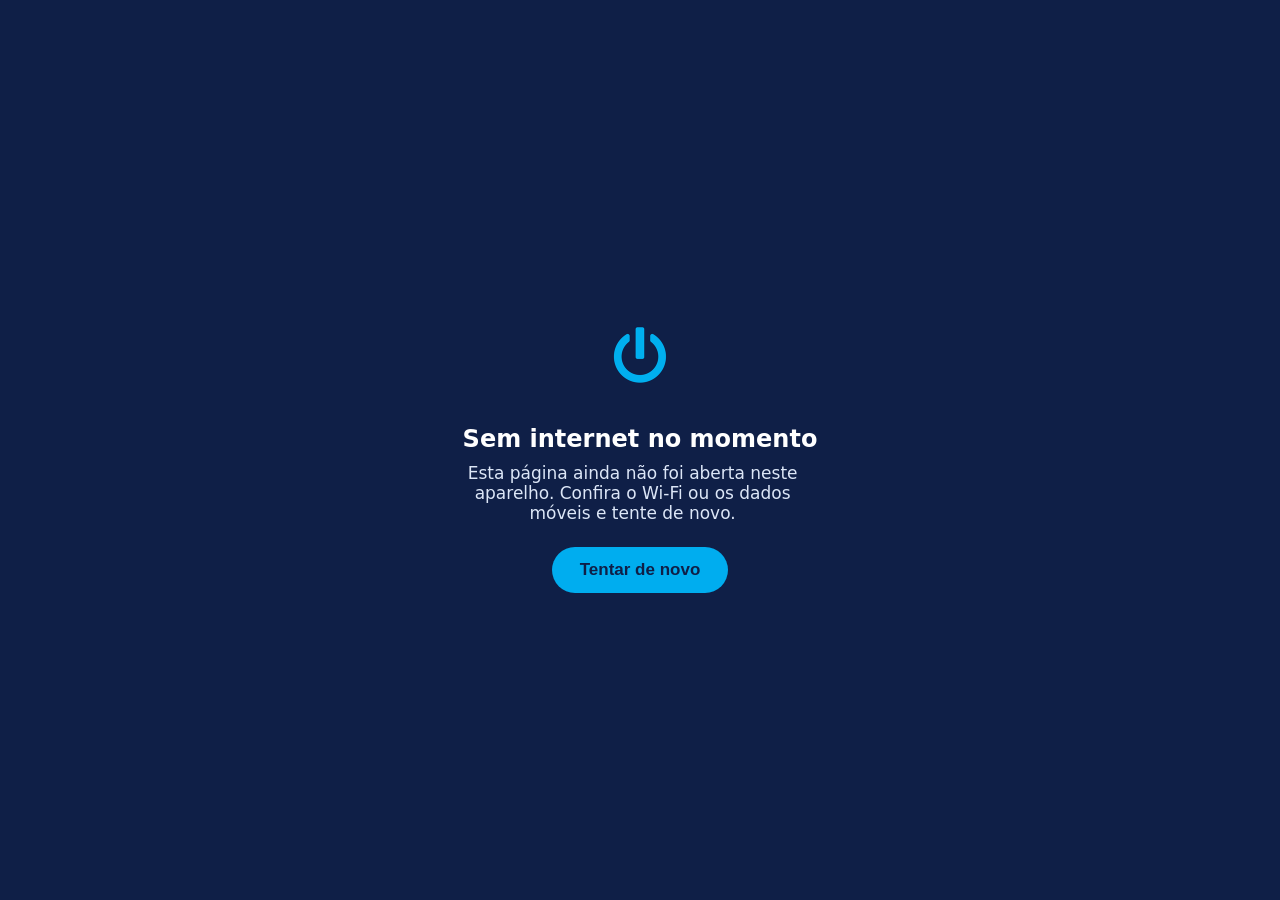
<file: offline.html>
<!DOCTYPE html>
<html lang="pt-BR">
<head>
<meta charset="UTF-8">
<meta name="viewport" content="width=device-width, initial-scale=1">
<meta name="theme-color" content="#0F1F47">
<meta name="robots" content="noindex">
<title>Sem internet | Azul Marinho</title>
<link rel="icon" href="/favicon.svg" type="image/svg+xml">
<style>
body{ margin:0; min-height:100vh; display:grid; place-items:center; background:#0F1F47; color:#DCE6F7;
      font-family:system-ui, -apple-system, "Segoe UI", sans-serif; text-align:center; padding:24px; box-sizing:border-box; }
img{ width:96px; height:96px; border-radius:22px; margin-bottom:18px; }
h1{ color:#fff; font-size:24px; margin:0 0 10px; }
p{ font-size:17px; margin:0 0 24px; max-width:340px; }
button{ background:#00ADEF; color:#0F1F47; border:0; border-radius:999px; padding:13px 28px; font-size:17px; font-weight:700; cursor:pointer; }
</style>
</head>
<body>
<main>
    <img src="/assets/app/icone-192.png" alt="">
    <h1>Sem internet no momento</h1>
    <p>Esta página ainda não foi aberta neste aparelho. Confira o Wi-Fi ou os dados móveis e tente de novo.</p>
    <button onclick="location.reload()">Tentar de novo</button>
</main>
</body>
</html>
</file>
